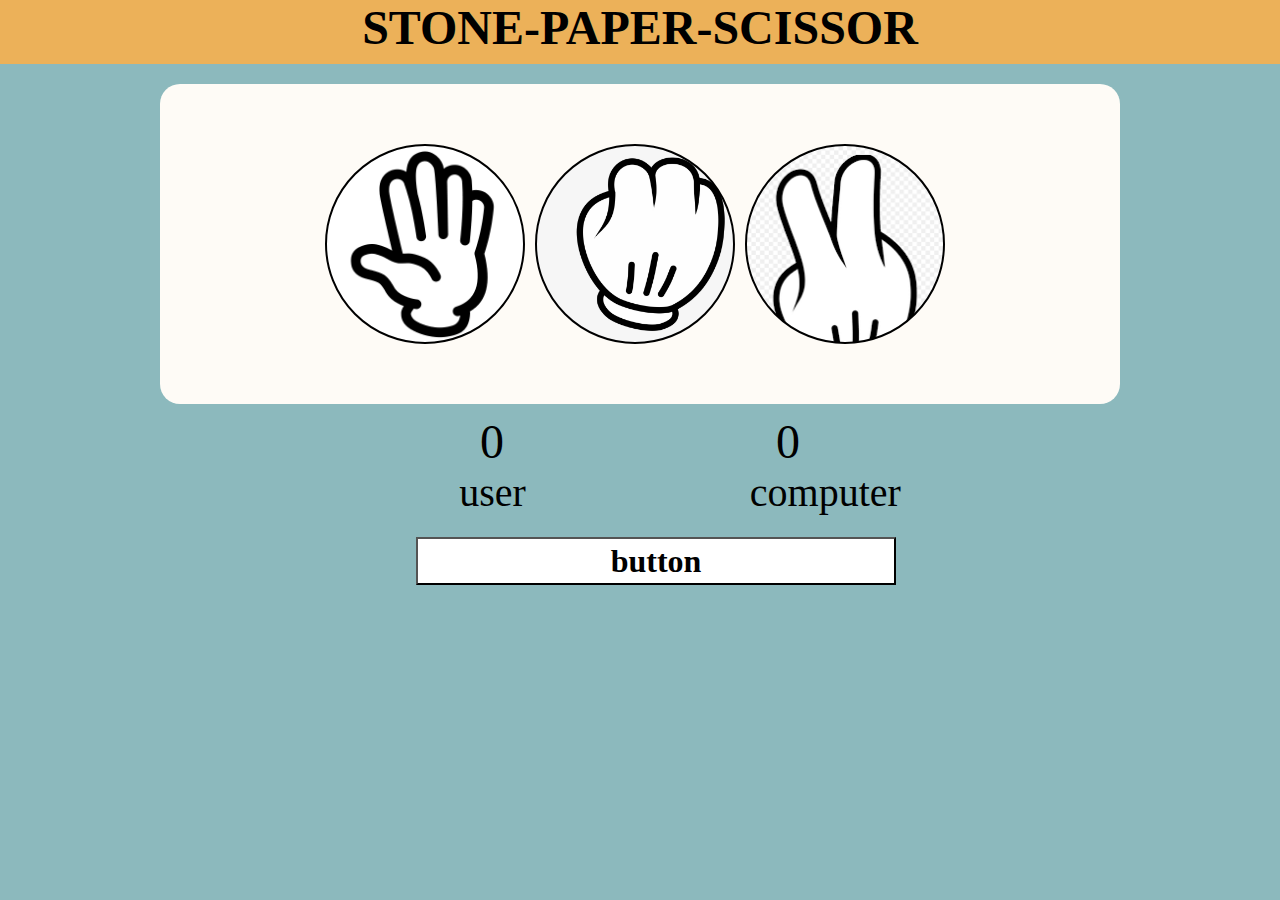
<file: SPC.HTML>
<!DOCTYPE html>
<html lang="en">

<head>
    <meta charset="UTF-8">
    <meta name="viewport" content="width=device-width, initial-scale=1.0">
    <title>Stone-Paper-scissor</title>
    <link rel="stylesheet" href="./SPC.CSS">
</head>

<body>
    <h1>STONE-PAPER-SCISSOR</h1>
    <div class="container">
        <div class="spc">
            <button class="element1"></button>
            <button class="element2"></button>
            <button class="element3"></button>
        </div>
        <!--  -->
        <div class="score">
            <div class="user">0</div>
            <div class="computer">0</div>
        </div>
        <!--  -->
        <div class="name">
            <p class="use">user</p>
            <p class="comp">computer</p>
        </div>
        <button class="result">button</button>
    </div>





    <script src="./SPC.JS"></script>
</body>

</html>
</file>
<file: SPC.CSS>
* {
    margin: 0;
    padding: 0;
    align-items: center;

}

body{
    background-color: #8CB9BD;
}

h1 {
    background-color: #ECB159;
    height: 4rem;
    text-align: center;
    font-size: 3rem;
    font-weight: 700;
    font-family: 'Times New Roman', Times, serif;
}

.container {
    height: 38rem;
    width: 80rem;
    margin: auto;
    margin-top: 20px;
    border-radius: 20px;
    justify-content: center;
    align-items: center;

}

.spc {
    height: 20rem;
    width: 60rem;
    margin: auto;
    margin-top: 20px;
    background-color: #FEFBF6;
    border-radius: 20px;
    display: flex;
    justify-content: center;
    align-items: center;

}


.element1 {
    background-image: url("./images/paper.png");
    background-size: cover;
    background-repeat: no-repeat;
    height: 200px;
    width: 200px;
    display: inline-flex;
    border: 2px solid black;
    border-radius: 50%;
    padding-right: 10px;
    margin-right: 10px;

}

.element2 {
    background-image: url("./images/rock.png");
    background-size: cover;
    background-repeat: no-repeat;
    height: 200px;
    width: 200px;
    display: inline-flex;
    border: 2px solid black;
    border-radius: 50%;
    padding-right: 10px;
    margin-right: 10px;
}

.element3 {
    background-image: url("./images/sciss.png");
    background-size: cover;
    border: #8CB9BD;
    background-repeat: no-repeat;
    height: 200px;
    width: 200px;
    display: inline-flex;
    border-radius: 50%;
    margin-right: 10px;
    padding-right: 10px;
    border: 2px solid black;
    border-radius:50% ;

}

.result{
    width: 30rem;
    height: 3rem;
    background-color: #fff;
    margin-left: 26rem;
    margin-top: 1rem;
    font-family: 'Times New Roman', Times, serif;
    font-size: 2rem;
    font-weight: 700;
    
}

.score,.name{
    display: flex;
    justify-content: center;
    align-items: center;
}

.user{
    margin-left: 30rem;
    text-align: center;
    margin-top: 10px;
    font-size: 3rem;
 
}

.computer{
    margin: auto;
    margin-right: 30rem;
    text-align: center;
    margin-top: 10px;
    font-size: 3rem;
 
}

.use{
    font-size: 2.5rem;
    margin-right: 14rem;
    margin-left: 5rem;
    margin-bottom: 5px;
}

.comp{
    font-size: 2.5rem;
    /* margin-right: 14rem; */
    margin-bottom: 5px;
}

.element1:hover{
    border: 5px solid black;
    border-radius: 50%;
}

.element2:hover{
    border: 5px solid black;
    border-radius: 50%;
}
.element3:hover{
    border: 5px solid black;
    border-radius: 50%;
}
</file>
